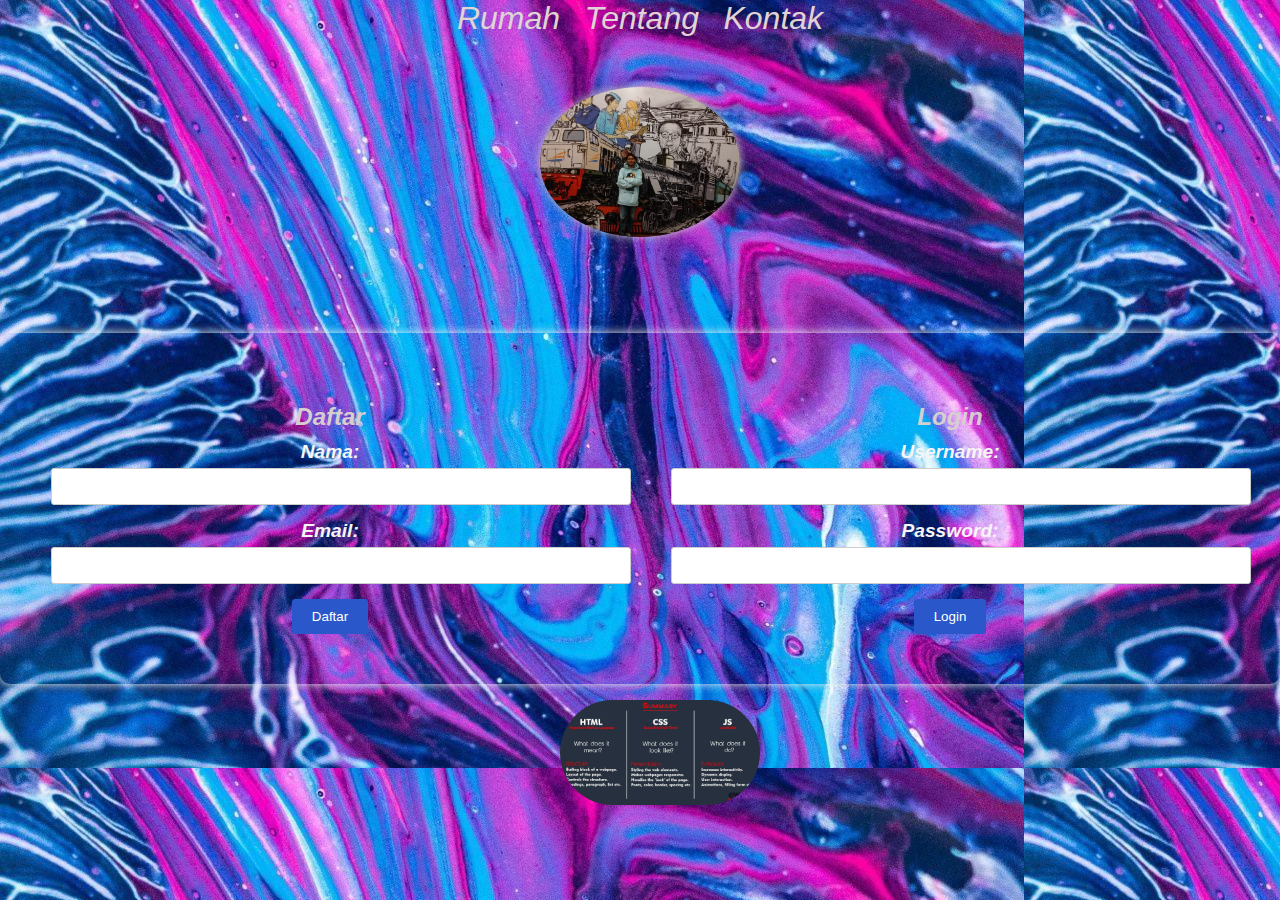
<file: index.html>
<!DOCTYPE html>
<html lang="en">

<head>
    <meta charset="UTF-8">
    <meta name="viewport" content="width=device-width, initial-scale=1.0">
    <link rel="stylesheet" href="style.css">
    <title>Web Portfolio</title>
</head>

<body>
    <div class="cover">
        <div class="overlay">
            <div class="halaman">
                <a href="">Rumah</a>
                <a href="index2.html">Tentang</a>
                <a href="index3.html">Kontak</a>
            </div>
            <div class="content">
                <div class="gambar">
                    <div class="image">
                        <img src="IMG-20190421-WA0021.jpg" alt="img" width="200px">
                    </div>
                    <div class="text-container">
                        <span class="animated-text">Selamat Datang 😄,</span>
                        <span class="animated-text">Nama Saya: Mohammad Yasir Arafa</span>
                        <span class="animated-text">Silakan Jelajahi Website Saya</span>
                    </div>
                </div>
                <div class="container">
                    <div class="forum">
                        <h2>Daftar</h2>
                        <form action="" method="POST">
                            <label for="name">Nama:</label>
                            <input type="text" id="name" name="name" required>
                            <label for="email">Email:</label>
                            <input type="email" id="email" name="email" required>
                            <button type="submit">Daftar</button>
                        </form>
                    </div>
                    <div class="login">
                        <h2>Login</h2>
                        <form action="" method="POST">
                            <label for="username">Username:</label>
                            <input type="text" id="username" name="username" required>
                            <label for="password">Password:</label>
                            <input type="password" id="password" name="password" required>
                            <button type="submit">Login</button>
                        </form>
                    </div>
                </div>
                <ul class="h2">
                    <img src="difference-html-css-js.jpg" alt="aptget" width="200px">
                </ul>
            </div>
        </div>
    </div>
    <script src="script.js"></script>
</body>

</html>
</file>
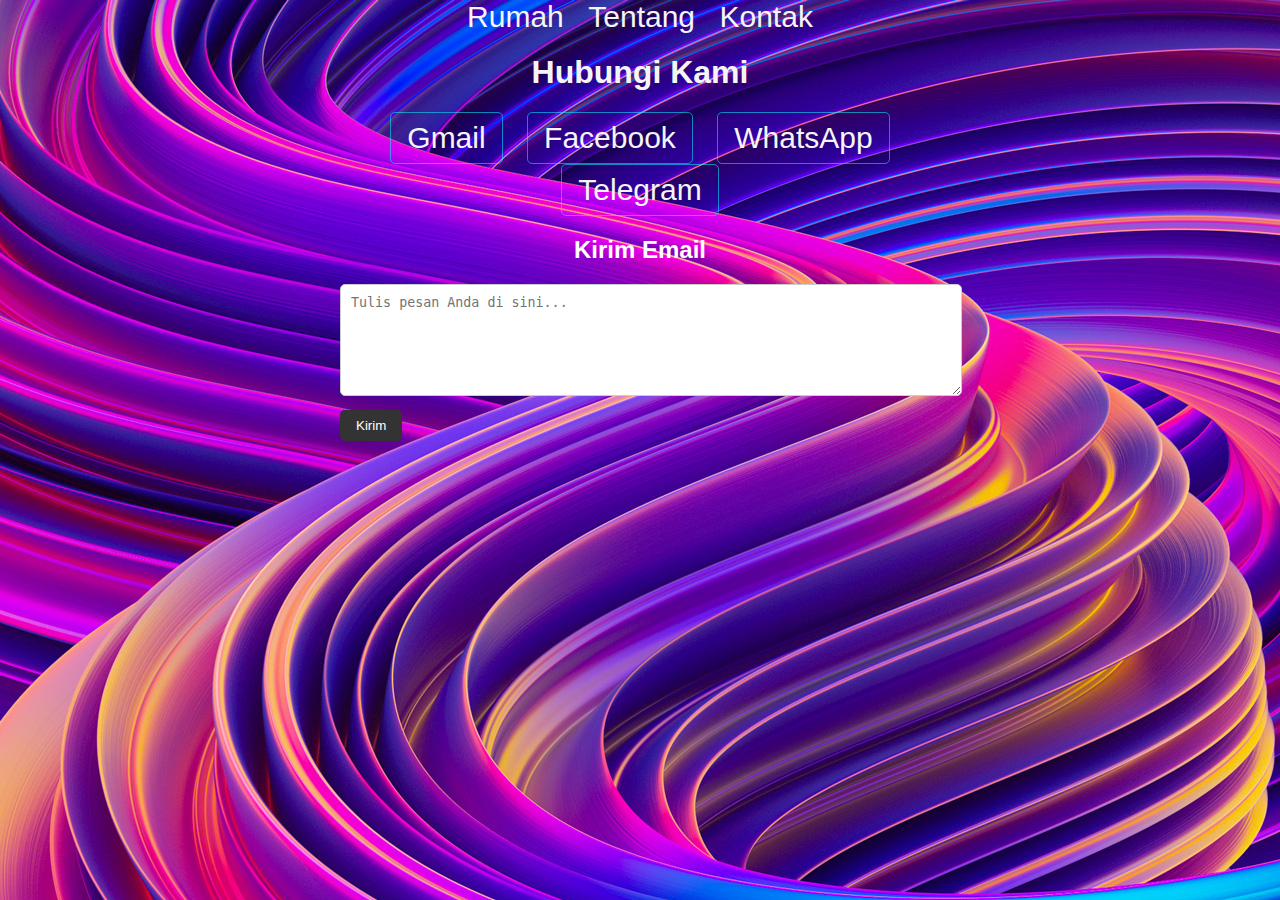
<file: index3.html>
<!DOCTYPE html>
<html lang="en">
<head>
    <meta charset="UTF-8">
    <meta name="viewport" content="width=device-width, initial-scale=1.0">
    <link rel="stylesheet" href="3.css">
    <title>Kontak Kami</title>
</head>
<body>
    <div class="cover">
        <div class="overlay">
            <div class="halaman">
                <a href="index.html">Rumah</a>
                <a href="index2.html">Tentang</a>
                <a href="">Kontak</a>
    <div class="contact-container">
        <h1>Hubungi Kami</h1>
        <div class="contact-links">
            <a href="mohyasirarafat01@gmail.com">Gmail</a>
            <a href="https://www.facebook.com/afat.naxoutsiders" target="_blank">Facebook</a>
            <a href="https://wa.me/+6282135714530" target="_blank">WhatsApp</a>
            <a href="https://t.me/mbuhwskeder" target="_blank">Telegram</a>
        </div>
        <div class="email-form">
            <h2>Kirim Email</h2>
            <form action="mailto:alamatemail@gmail.com" method="post" enctype="text/plain">
                <textarea name="message" rows="6" placeholder="Tulis pesan Anda di sini..."></textarea>
                <button type="submit">Kirim</button>
            </form>
        </div>
    </div>
   <script src="script.js"></script>
</body>
</html>
</file>
<file: style.css>
body {
    background-image: url('5515158.jpg');
    font-family: Arial, sans-serif;
    margin: 0;
    padding: 0;
}

.cover {
    color: rgb(214, 207, 207);
}

.halaman {
    text-align: center;
}

.halaman a {
    color: hwb(0 83% 12%);
    text-decoration: none;
    margin: 10px;
    font-family: Arial, Helvetica, sans-serif;
    font-size: 32px;
    font-style: italic;
}

.halaman a:hover {
    background: black;
    border-radius: 30px;
}

.content {
    text-align: center;
    z-index: 1;
    font-style: italic;
}

.gambar {
    margin-top: 50px;
    padding: -40px;
}

.image img {
    border-radius: 50%;
    box-shadow: 0 0 10px #ccc;
    margin-bottom: 20px;
}

.text-container {
    text-align: center;
    padding: 12px;
    color: whitesmoke;
    font-size: 20px;
}

.animated-text {
    display: inline-block;
    font-size: 24px;
    opacity: 0;
    transform: translateY(30px);
    animation: fadeInUp 1s forwards;
}

.container {
    display: flex;
    justify-content: space-around;
    margin-top: 20px;
    padding: 20px;
    border-radius: 10px;
    box-shadow: 0 0 10px whitesmoke;
}

.forum,
.login {
    width: 45%;
    text-align: center;
    margin: 30px;
}

h2 {
    font-size: 24px;
    margin-bottom: 10px;
}

label {
    display: block;
    margin-bottom: 5px;
    font-weight: 800;
    color: whitesmoke;
    font-size: larger;
    font-style: italic;
}

input {
    width: 100%;
    padding: 10px;
    margin-bottom: 15px;
    border: 1px solid #ccc;
    border-radius: 3px;
}

button {
    background-color: #2a57c9;
    color: rgb(255, 255, 255);
    border: none;
    padding: 10px 20px;
    border-radius: 3px;
    cursor: pointer;
}

button:hover {
    background-color: rgb(19, 203, 154);
}

@keyframes fadeInUp {
    to {
        opacity: 1;
        transform: translateY(0);
    }
}

.h2 {
    margin-bottom: 20px;
    background-position: 0;
    border-radius: 900px;
}

.h2 img {
    border-radius: 800px;
    animation: moveLeftRight 3s linear infinite;
}

@keyframes moveLeftRight {
    0% {
        transform: translateX(0);
    }

    50% {
        transform: translateX(50px);
    }

    100% {
        transform: translateX(5px);
    }
}
</file>
<file: 3.css>
body {
    font-family: Arial, sans-serif;
    margin: 0;
    padding: 0;
    background-image: url(17_liquidbackgrounds_2_1600x1200_1.jpg);
}

.contact-container {
    max-width: 600px;
    margin: 0 auto;
    padding: 20px;
    box-shadow: whitesmoke;
    border-radius: 5px;
}

h1 {
    margin-top: 0;
    color: whitesmoke;
}

.contact-links a {
    display: inline-block;
    margin-right: 10px;
    text-decoration: none;
    color: #ddd;
    padding: 8px 16px;
    border: 1px solid rgba(0, 251, 255, 0.533);
    border-radius: 5px;
}

.contact-links a:hover {
    background-color: whitesmoke;
}

.email-form {
    margin-top: 20px;
}

h2 {
    margin-top: 0;
color: white;
}

textarea {
    width: 100%;
    padding: 10px;
    border: 1px solid #ccc;
    border-radius: 5px;
    resize: vertical;
}

button {
    display: block;
    margin-top: 10px;
    padding: 8px 16px;
    background-color: #333;
    color: #fff;
    border: none;
    border-radius: 5px;
    cursor: pointer;
}

button:hover {
    background-color: #0aeae7;
}
.halaman {
    text-align: center;
    padding: 0x;
}

.halaman a {
    color: whitesmoke;
    text-decoration: none;
    margin: 0 10px;
    font-family: Arial, Helvetica, sans-serif;
    font-size: 30px;
}

.halaman a:hover {
    background: black;
    border-radius: 30px;
}
</file>
